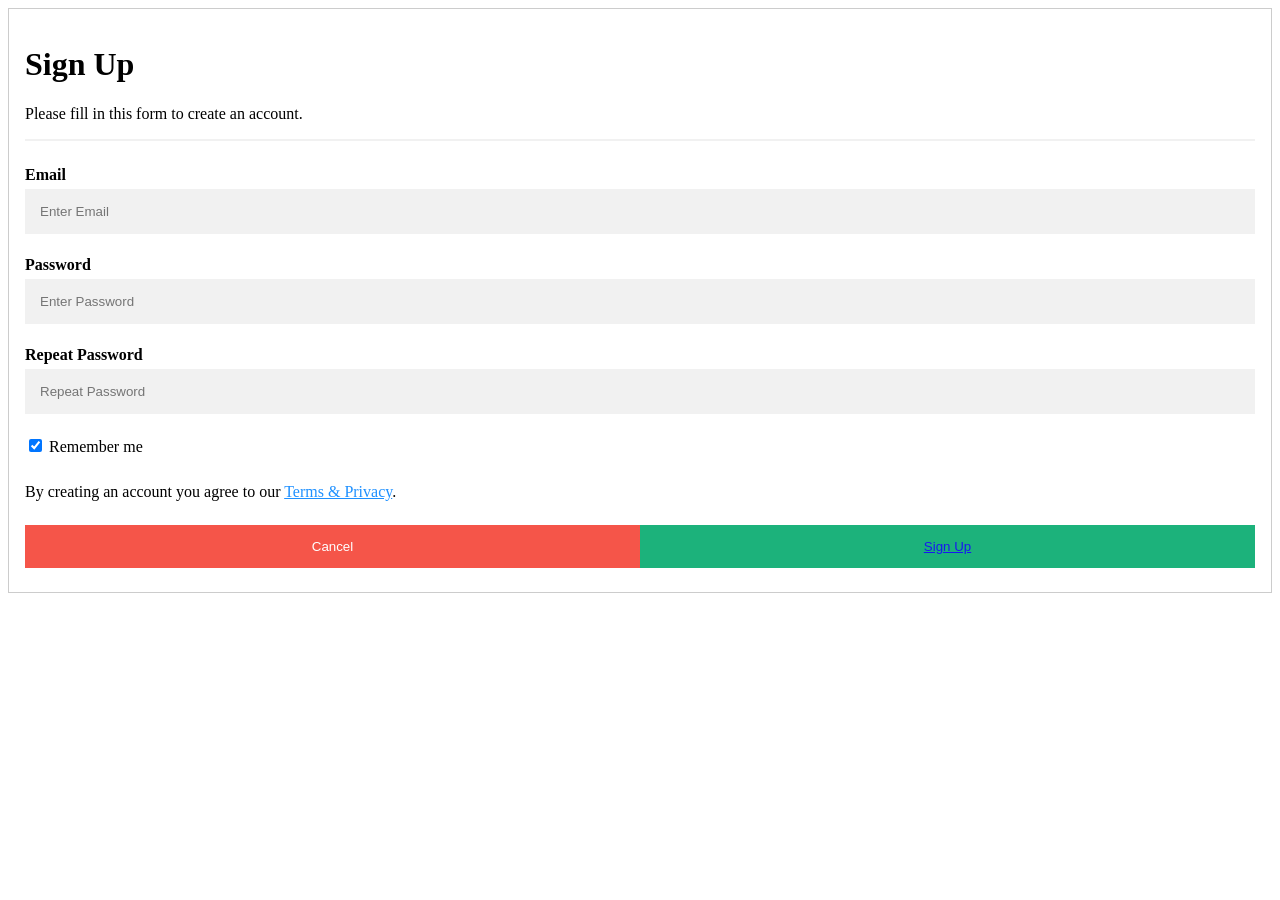
<file: loginod.html>
<head>
    <link rel="stylesheet" href="style2.css">
	<link rel="shortcut icon" type="image/png" href="images/online-library.png">
  <title>Login Form OD</title>
</head>
<body>
  <form action="action_page.php" style="border:1px solid #ccc">
  <div class="container">
    <h1>Sign Up</h1>
    <p>Please fill in this form to create an account.</p>
    <hr>

    <label for="email"><b>Email</b></label>
    <input type="text" placeholder="Enter Email" name="email" required>

    <label for="psw"><b>Password</b></label>
    <input type="password" placeholder="Enter Password" name="psw" required>

    <label for="psw-repeat"><b>Repeat Password</b></label>
    <input type="password" placeholder="Repeat Password" name="psw-repeat" required>

    <label>
      <input type="checkbox" checked="checked" name="remember" style="margin-bottom:15px"> Remember me
    </label>

    <p>By creating an account you agree to our <a href="#" style="color:dodgerblue">Terms & Privacy</a>.</p>

    <div class="clearfix">
      <button type="button" class="cancelbtn">Cancel</button>
      <button type="submit" class="signupbtn"><a href="OD online library.html"> Sign Up </a></button>
    </div>
  </div>
</form>
<script>
function myFunction() {
  var x = document.getElementById("Email").pattern;
  document.getElementById("demo").innerHTML = x;
}
</script>
</body>
</html>
</file>
<file: style2.css>
* {box-sizing: border-box}

/* Full-width input fields */
  input[type=text], input[type=password] {
  width: 100%;
  padding: 15px;
  margin: 5px 0 22px 0;
  display: inline-block;
  border: none;
  background: #f1f1f1;
}

input[type=text]:focus, input[type=password]:focus {
  background-color: #ddd;
  outline: none;
}

hr {
  border: 1px solid #f1f1f1;
  margin-bottom: 25px;
}

/* Set a style for all buttons */
button {
  background-color: #04AA6D;
  color: white;
  padding: 14px 20px;
  margin: 8px 0;
  border: none;
  cursor: pointer;
  width: 100%;
  opacity: 0.9;
}

button:hover {
  opacity:1;
}

/* Extra styles for the cancel button */
.cancelbtn {
  padding: 14px 20px;
  background-color: #f44336;
}

/* Float cancel and signup buttons and add an equal width */
.cancelbtn, .signupbtn {
  float: left;
  width: 50%;
}

/* Add padding to container elements */
.container {
  padding: 16px;
}

/* Clear floats */
.clearfix::after {
  content: "";
  clear: both;
  display: table;
}

/* Change styles for cancel button and signup button on extra small screens */
@media screen and (max-width: 300px) {
  .cancelbtn, .signupbtn {
    width: 100%;
  }
}
</file>
